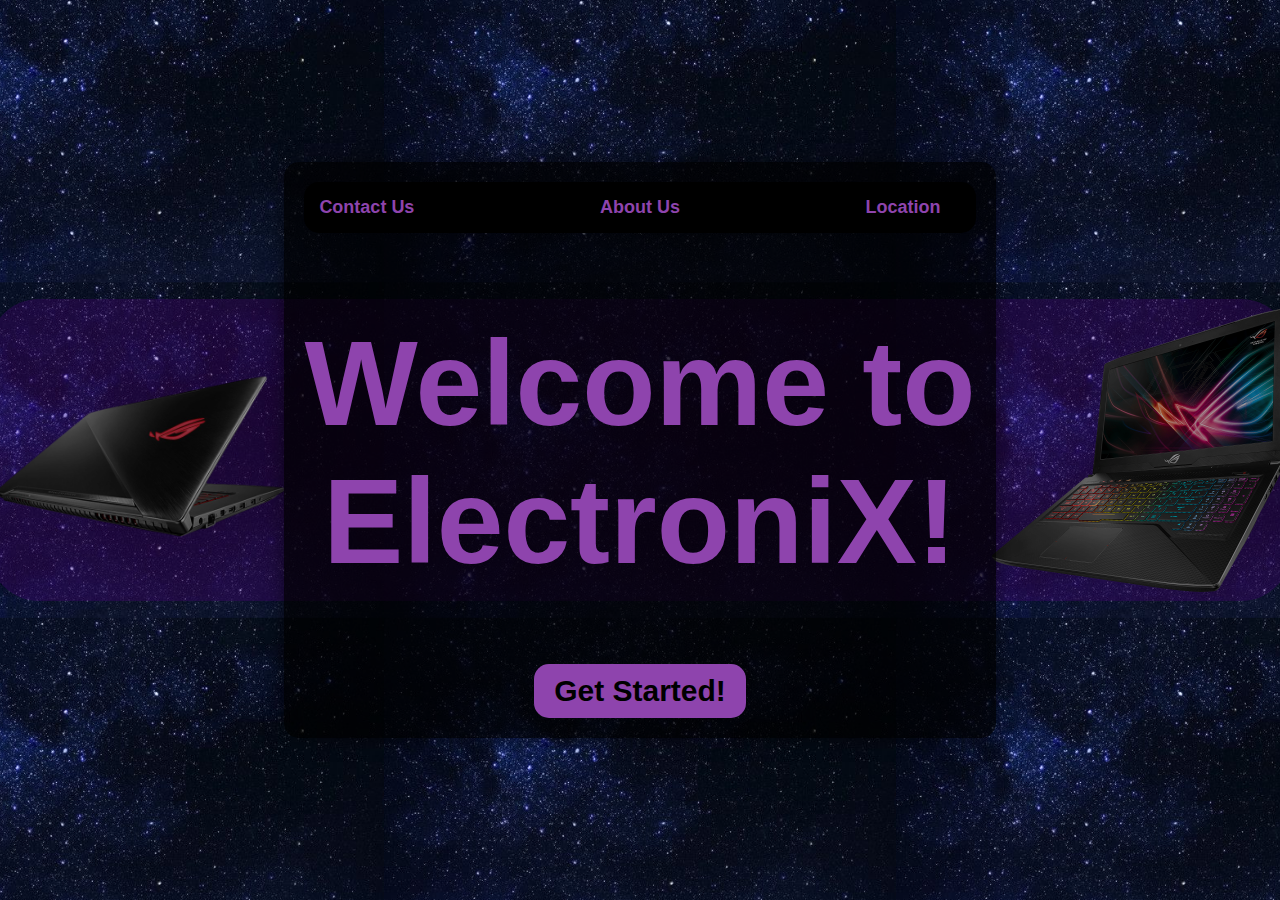
<file: index.html>
<!DOCTYPE html>
<html lang="en">
<head>
    <meta charset="UTF-8">
    <meta http-equiv="X-UA-Compatible" content="IE=edge">
    <meta name="viewport" content="width=device-width, initial-scale=1.0">
    <title>ElectroniX</title>
    <style>
        body {
            margin: 0;
            padding: 0;
            justify-content: space-between;
            font-family: 'Arial', sans-serif;
            background-color: #000; /* Black background */
            background-image: url('img/space.jpeg'); 
            background-repeat: repeat-x;
            background-size: 40%; 
            background-position: center;
            background-repeat: repeat ;
            color: #fff; 
            display: flex;
            align-items: center;
            justify-content: center;
            height: 100vh;
            width: 100vw;
        }

        .images {
            display: flex;
            position: absolute;
            left: 1;
            right: 1;
            top: 50%;
            transform: translateY(-50%);
            z-index: -1;
            background-color: rgba(78, 0, 128, 0.3); /* Add your desired background color here */
            padding: 1px; /* Adjust padding as needed */
            border-radius: 50px;
        }

        .left-image
         {
            width: 300px; 
            height: 300px; 
            margin: 0 0px;
            margin-right: 5 0px;
            border-radius: 0%;
            align-self: center;
            overflow: hidden;
        }
        .right-image {
            width: 300px; 
            height: 300px;
            margin: 0 0px;
            margin-left: 700px;
             
            border-radius: 0%;
            align-self: center;
            overflow: hidden;
        }

        .left-image img,
        .right-image img {
            width: 100%; /* Ensure the image takes the full width of the container */
            height: 100%; /* Ensure the image takes the full height of the container */
            object-fit: cover; /* Maintain the aspect ratio and cover the entire container */
            filter: brightness(67%);
        }

        .partition {
            background-color: rgba(0, 0, 0, 0.7); /* Semi-transparent white background */
            border-radius: 15px;
            padding: 20px;
            box-shadow: 0 0 20px rgba(0, 0, 0, 0.5); /* Box shadow for a subtle border */
        }

        .container {
            text-align: center;
            color: purple;
        }

        h1 {
            color: #8e44ad; /* Purple color */
            font-size: 120px;
            font-weight: bold;
            margin-bottom: 20px;
        }

        .menu-container {
            background-color: black; /* Semi-transparent black background */
            padding: 15px;
            border-radius: 15px;
            margin-bottom: 20px;
        }

        .menu {
            display: flex;
            justify-content: space-between;
        }

        .menu a {
            color: #8e44ad;
            text-decoration: none;
            font-size: 18px;
            font-weight: bold;
            margin-right: 20px;
            transition: color 0.3s ease;
        }

        .menu a:hover {
            color: white; /* Purple color on hover */
        }

        .get-started-btn {
            display: inline-block;
            padding: 10px 20px;
            font-size: 30px;
            font-weight: bold;
            text-align: center;
            text-decoration: none;
            color: black;
            background-color: #8e44ad; 
            border-radius: 15px;
            transition: background-color 0.3s ease;
        }

        .get-started-btn:hover {
            background-color: white; 
        }
    </style>
</head>
<body>
    <div class="images">
        <div class="left-image">
            <img src="img/lap6.png" alt="Left Image">
        </div>
        <div class="right-image">
            <img src="img/gaming.png" alt="Right Image">
        </div>
    </div>
    <div class="partition">
        <div class="container">
            <div class="menu-container">
                <div class="menu">
                    <a href="contact.html">Contact Us</a>
                    <a href="services.html">About Us</a>
                    <a href="https://www.google.com/maps/place/ElectroniXx+GmbH/@51.3525833,7.0729897,17z/data=!3m1!4b1!4m6!3m5!1s0x47b8dbc83ccaee07:0x9c386563eb1e87c!8m2!3d51.35258!4d7.07557!16s%2Fg%2F1tfbxk69?entry=ttu" target="_blank">Location</a>
                </div>
            </div>
            <h1>Welcome to <br> ElectroniX!</h1>
            <br><br><br>
            <a href="site.html" class="get-started-btn"  target="_blank">Get Started!</a>
            
        </div>
    </div>
</body>
</html>
</file>
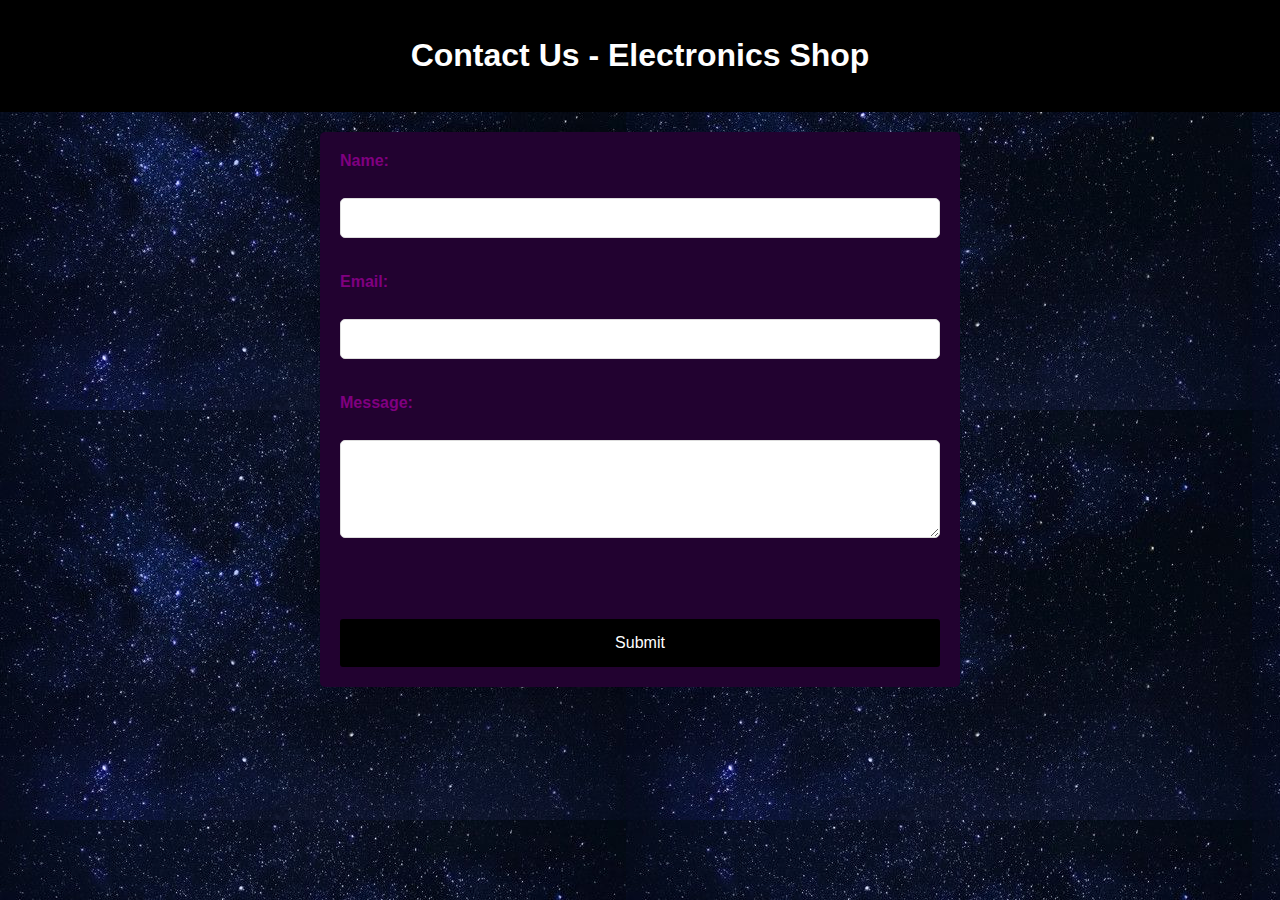
<file: contact.html>
<!DOCTYPE html>
<html lang="en">
<head>
    <meta charset="UTF-8">
    <meta name="viewport" content="width=device-width, initial-scale=1.0">
    <title>Contact Us - ElectroniX Shop</title>
    <style>
        body {
            font-family: 'Segoe UI', Tahoma, Geneva, Verdana, sans-serif;
            margin: 0;
            padding: 0;
            background-color: black; /*Change the background color to black */
            color: purple; /* Change text color to purple */
        }

        header {
            background-color: #000000;
            color: #fff;
            text-align: center;
            padding: 1em;
        }

        section {
            margin: 20px auto;
            padding: 20px;
            background-color: #220230;
            border-radius: 5px;
            box-shadow: 0 0 10px rgba(0, 0, 0, 0.1);
            max-width: 600px;
        }

        form {
            display: grid;
            grid-gap: 20px;
        }

        label {
            display: block;
            margin-bottom: 8px;
            font-weight: bold;
        }

        input,
        textarea {
            width: 100%;
            padding: 10px;
            margin-bottom: 15px;
            box-sizing: border-box;
            border: 1px solid #ddd;
            border-radius: 5px;
            font-size: 16px;
        }

        button {
            background-color: #000000;
            color: #fff;
            padding: 15px;
            border: none;
            border-radius: 3px;
            cursor: pointer;
            font-size: 16px;
        }

        button:hover {
            background-color: #000000;
        }

        .error {
            color: #ff0000;
            margin-bottom: 10px;
        }
    </style>
</head>
<body background="img/space.jpeg">

    <header>
        <h1>Contact Us - Electronics Shop</h1>
    </header>

    <section>
        <form id="contactForm">
            <label for="name">Name:</label>
            <input type="text" id="name" name="name" required>

            <label for="email">Email:</label>
            <input type="email" id="email" name="email" required>

            <label for="message">Message:</label>
            <textarea id="message" name="message" rows="4" required></textarea>

            <p class="error" id="errorMsg"></p>

            <button type="button" onclick="validateForm()">Submit</button>
        </form>
    </section>

    <script>
        function validateForm() {
            var name = document.getElementById('name').value;
            var email = document.getElementById('email').value;
            var message = document.getElementById('message').value;
            var errorMsg = document.getElementById('errorMsg');

            var emailPattern = /^[^\s@]+@[^\s@]+\.[^\s@]+$/;

            // Simple validation
            if (name.trim() === '' || message.trim() === '') {
                errorMsg.textContent = 'To send us a message, please enter your Name and your Message';
            } else if (!emailPattern.test(email)) {
                errorMsg.textContent = 'Please enter a valid email address';
            } else {
                // Form is valid, you can submit it or perform other actions
                alert('Form submitted successfully!');
                // Clear the form
                document.getElementById('contactForm').reset();
                errorMsg.textContent = '';
            }
        }
    </script>

</body>
</html>
</file>
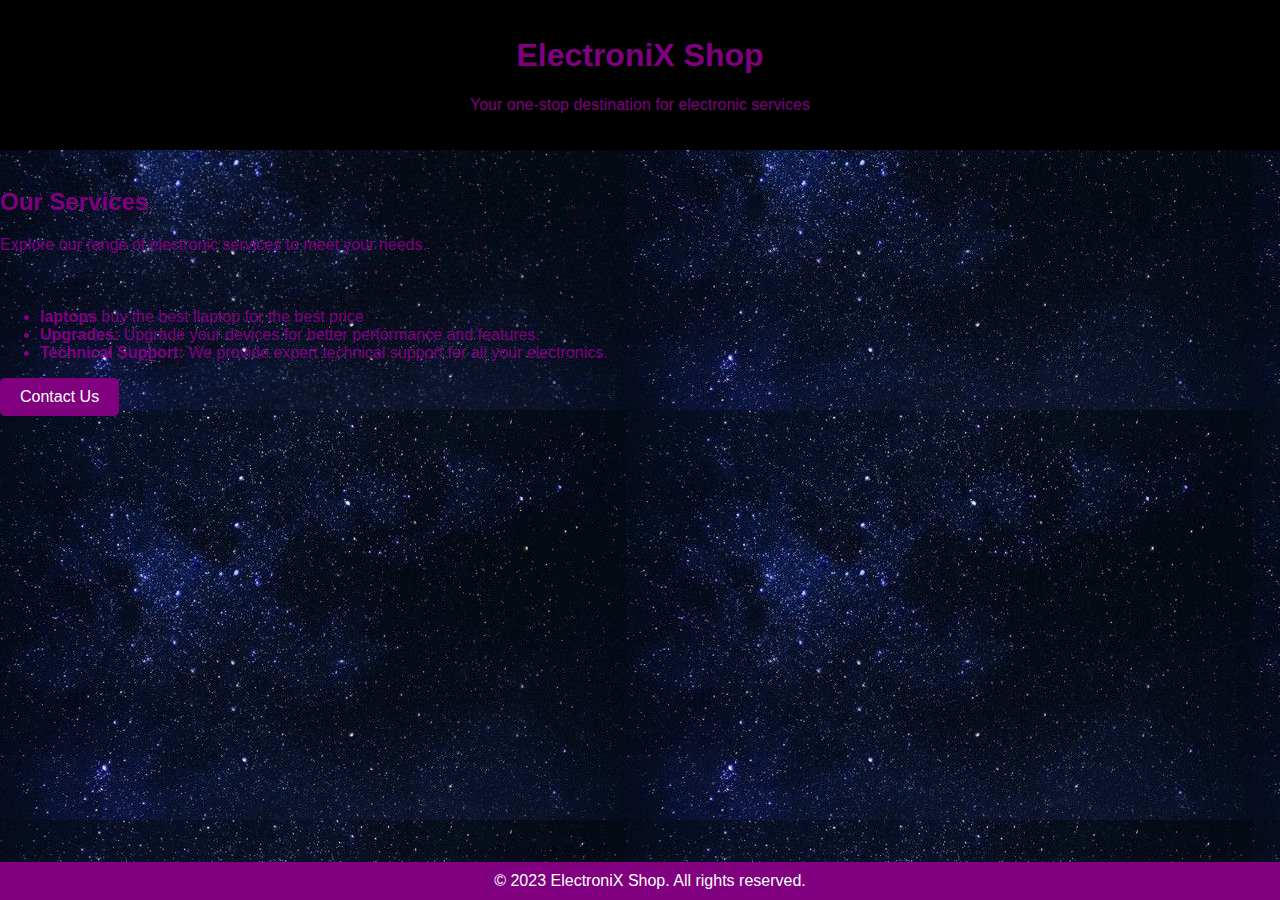
<file: services.html>
<!DOCTYPE html>
<html lang="en">
<head>
    <meta charset="UTF-8">
    <meta name="viewport" content="width=device-width, initial-scale=1.0">
    <title>ElectroniX Shop Services</title>
    <style>
        body {
            font-family: 'Segoe UI', Tahoma, Geneva, Verdana, sans-serif;
            margin: 0;
            padding: 0;
            color: purple;
        }

        header {
            background-color: black;
            color: #fff;
            padding: 1rem;
            text-align: center;
        }

        p {
            color: purple;
            margin-bottom: 20px; /* Add a margin between the paragraph and the following element */
        }

        button {
            background-color: purple;
            color: #fff;
            padding: 10px 20px;
            border: none;
            border-radius: 5px;
            cursor: pointer;
            font-size: 16px;
            transition: background-color 0.3s ease;
        }

        button:hover {
            background-color: #555;
        }

        footer {
            background-color: purple;
            color: #fff;
            text-align: center;
            padding: 10px;
            position: fixed;
            bottom: 0;
            width: 100%;
        }
    </style>
</head>
<body background="img/space.jpeg">

    <header>
        <h1 style="color:purple;">ElectroniX Shop</h1>
        <p style="color: purple;">Your one-stop destination for electronic services</p>
    </header>

    <section>
        <br>
        <h2>Our Services</h2>
        <p>  Explore our range of electronic services to meet your needs.</p>
    </br>
        <ul>

            <li><strong>laptops</strong> buy the best llaptop for the best price</li>
            <li><strong>Upgrades:</strong> Upgrade your devices for better performance and features.</li>
            <li><strong>Technical Support:</strong> We provide expert technical support for all your electronics.</li>
        </ul>
        <button onclick="contactUs()">Contact Us</button>
    </section>

    <footer>
        &copy; 2023 ElectroniX Shop. All rights reserved.
    </footer>

    <script>
        function contactUs() {
            alert('For inquiries, please email us at midolasheen@gmail.com');
        }
    </script>

</body>
</html>
</file>
